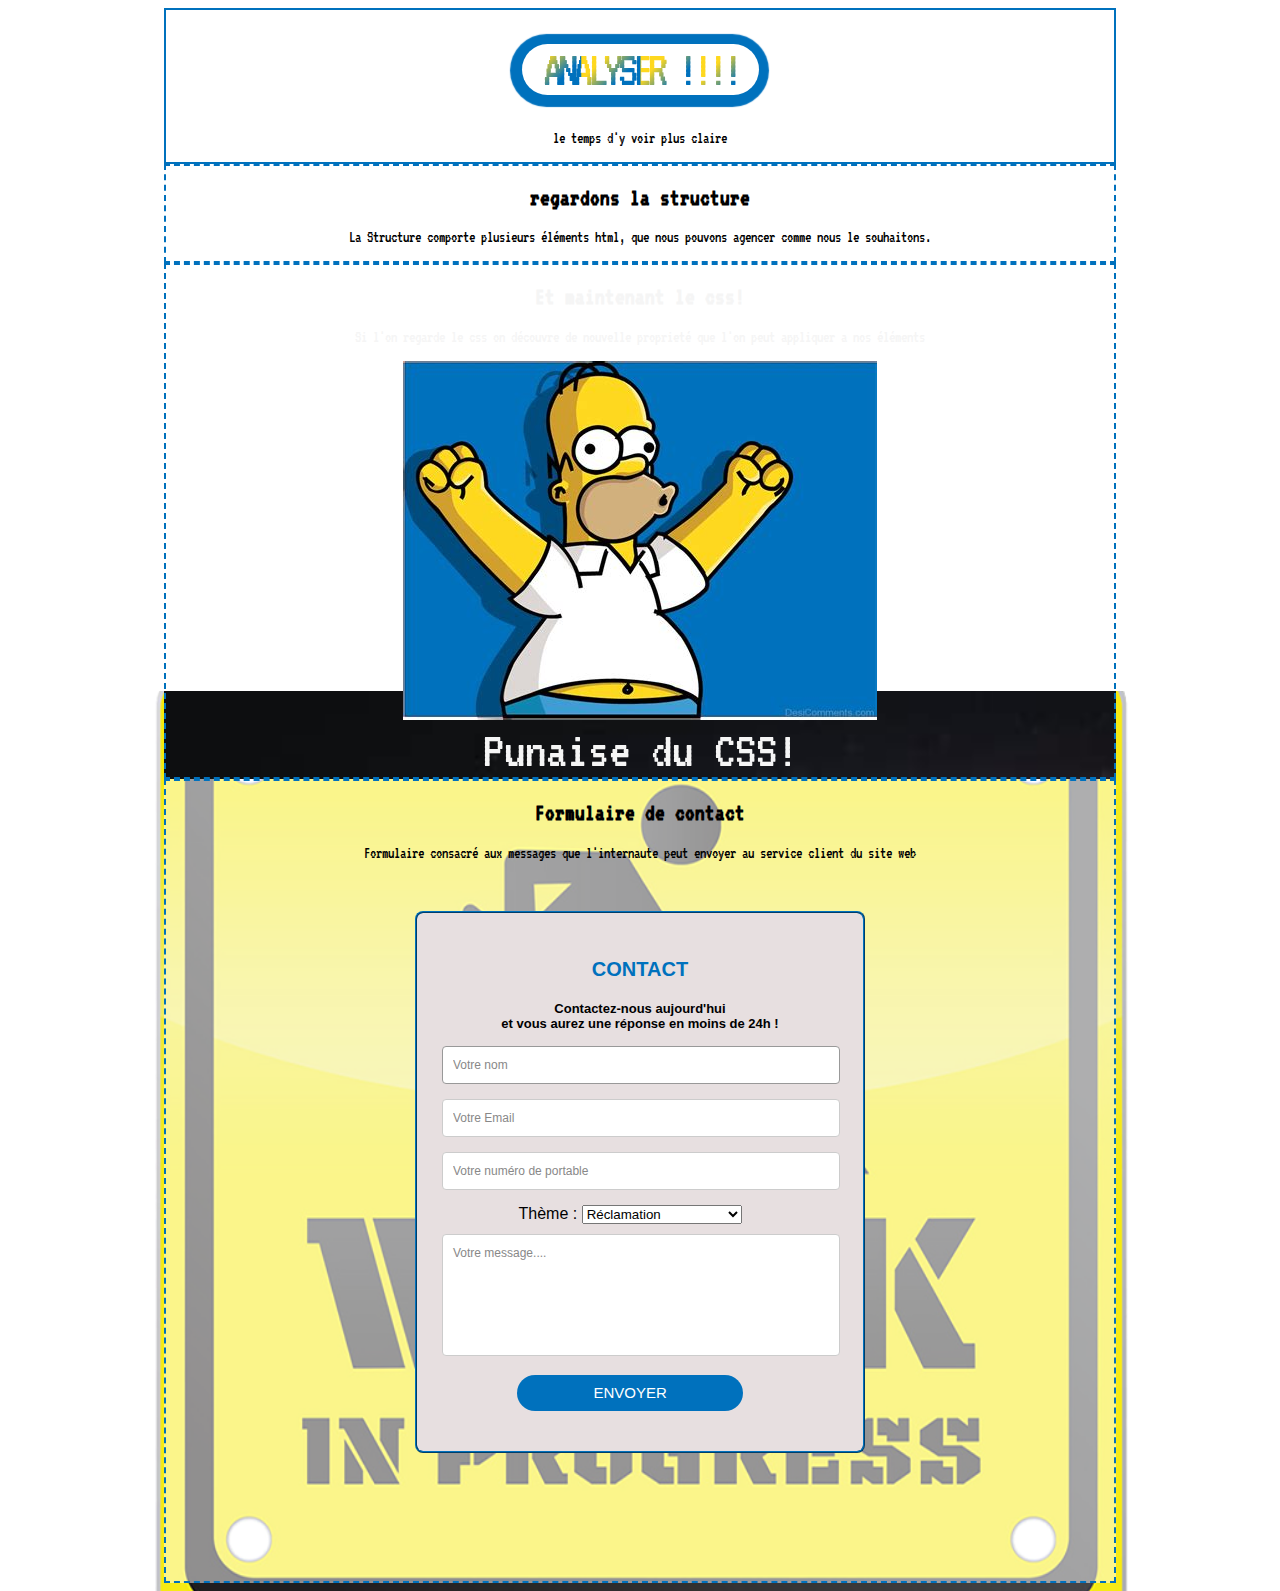
<file: julien/analyse.html>
<!DOCTYPE html>
<html lang="fr">
  <head>
    <meta charset="utf-8">
    <meta name="viewport" content="width=device-width, initial-scale=1">
    <link href='https://fonts.googleapis.com/css?family=VT323' rel='stylesheet' type='text/css'>

  <!-- CSS -->
	<link href="css/style.css" rel="stylesheet">

  <!-- Title -->
    <link rel="icon" href="img/favicon.ico">
    <title>Analyse</title>
  </head>

  <body>

    <div class="container"><!-- le container est un éléments globale qui souvent contient l'integralité du contenus -->
      
      <header>
        <div id="titre"> <!--Le header est un haut de page ce sont les premiers elements que l'utilisateurs voit en dehors des menus (nav) -->
          <h1 id="text" title="ceci est un titre!">Analyser !!!!</h1><!--Titre H1 (Le plus gros) -->
        </div>
          <p class="shadow">le temps d'y voir plus claire</p>
      </header>

      <section >
        <h2 class="boxed">regardons la structure</h2>
        <p>La Structure comporte plusieurs éléments html, que nous pouvons agencer comme nous le souhaitons.</p>
      </section>

      <section id="paralax">
        <h2>Et maintenant le css!</h2>
        <p>Si l'on regarde le css on découvre de nouvelle proprieté que l'on peut appliquer a nos éléments</p>
        <article>
          <img src="img/homer.jpeg">
          <figcaption style="font-size: 40pt ;">Punaise du CSS!</figcaption>
        </article>
      </section>

      <section id="You">
        <!-- ici vos éléments html -->
        <h2>Formulaire de contact</h2>
        <p>Formulaire consacré aux messages que l'internaute peut envoyer au service client du site web</p>
          <div class="container2">  
            <form id="contact" method="post" action="php/mail.php">
              <h3>CONTACT</h3>
              <h4>Contactez-nous aujourd'hui<br>et vous aurez une réponse en moins de 24h !</h4>
              <fieldset>
                <input placeholder="Votre nom" type="text" tabindex="1" required autofocus>
              </fieldset>
              <fieldset>
                <input placeholder="Votre Email" type="email" tabindex="2" required>
              </fieldset>
              <fieldset>
                <input placeholder="Votre numéro de portable" type="tel" tabindex="3" required>
              </fieldset>
              <fieldset>
                <label for="cars">Thème :</label>
                <select id="Thème" name="Thème">
                  <option value="Réclamation">Réclamation</option>
                  <option value="Demande de rappel">Demande de rappel</option>
                  <option value="Demande d'information">Demande d'information</option>
                  <option value="Retour marchandise">Retour marchandise</option>
                </select>
              </fieldset>
              <fieldset>
                <textarea placeholder="Votre message...." tabindex="5" required></textarea>
              </fieldset>
              <fieldset>
                <button name="submit" type="submit" id="contact-submit" data-submit="...Sending">ENVOYER</button>
              </fieldset>
            </form>
          </div>

      </section>

    </div>

  </body>

</html>
</file>
<file: julien/css/style.css>
body{
    /* margin: 10%; */
    padding: 0;
    border: 0;
    background-position: center;
    background-size: 80% 110%;
    background-attachment: fixed;
    background-repeat: no-repeat;
    background-image: url("../img/workinprogress2.png");
}

.container{
    min-height: 1400px;
    min-width: 80%;
    text-align: center;
    margin: 0 auto;
    padding: 0 auto;
    font-family: "VT323";
}

header{
    height: 25%;
    min-height: 25%;
    width: 75%;
    background-color: rgba(255,255,255,0.7);
    margin: 0 auto;
    padding: 0 auto;
    border: 2px solid #0071bd;
}

#titre{
    width: 25%;
    box-shadow: -1px 1px 1px 11px #0071bd;
    border-radius: 100px;
    margin: 0 auto;
    background-color: white;
}

#text {
    background: linear-gradient(-45deg, #0071bd, #0071bd, #fed81f, #fed81f);
    background-size: 25%;
    font-family: "VT323";
    font-weight: 500;
    font-size: 4vw;
    letter-spacing: -5px;
    text-transform: uppercase;
    -webkit-background-clip: text;
    -webkit-text-fill-color: transparent;
    animation: animated_text 10s ease-in-out infinite;
    -moz-animation: animated_text 10s ease-in-out infinite;
    -webkit-animation: animated_text 10s ease-in-out infinite;
}

@keyframes animated_text {
    0% { background-position: 0px 50%; }
    50% { background-position: 100% 50%; }
    100% { background-position: 0px 50%; }
}



section{
    height: 50%;
    min-height: 25%;
    width: 75%;
    background-color: rgba(255,255,255,0.5);
    margin: 0 auto;
    border: 2px dashed #0071bd;
}

#paralax{
    height: 50%;
    min-height: 25%;
    background-size: 100% 100%;
    background-attachment: fixed;
    background-repeat: no-repeat;
    background-image: url("../img/space.jpg");
    color: whitesmoke;
}

img{
    height: 25%;
    width: 50%;
}


#You{
    height: 800px;
    width: 75%;
}

.container2 {
    font-family: Arial, Helvetica, sans-serif;
	max-width:450px;
	width:100%;
    margin: auto;
	position:relative;
}

#contact input[type="text"], #contact input[type="email"], #contact input[type="tel"], #contact textarea, #contact button[type="submit"] { font:400 12px/16px "Open Sans", Helvetica, Arial, sans-serif; }

#contact {
	background:#e7dfe0;
	padding:25px;
	margin:50px 0;
    border-radius: 6pt;
    border: 2px ridge #0071bd;
}

#contact h3 {
	color: #0071bd;
	display: block;
	font-size: 20px;
	font-weight: 400;
    font-weight: bold;
}

#contact h4 {
	margin:5px 0 15px;
	display:block;
	font-size:13px;
}

fieldset {
	border: medium none !important;
	margin: 0 0 10px;
	min-width: 95%;
	padding: 0;
	width: 95%;
}

#contact input[type="text"], #contact input[type="email"], #contact input[type="tel"], #contact input[type="url"], #contact textarea {
	width:100%;
	border:1px solid #CCC;
    border-radius: 4px;
	background:#FFF;
	margin:0 0 5px;
	padding:10px;
}

#contact input[type="text"]:hover, #contact input[type="email"]:hover, #contact input[type="tel"]:hover, #contact input[type="url"]:hover, #contact textarea:hover {
	-webkit-transition:border-color 0.3s ease-in-out;
	-moz-transition:border-color 0.3s ease-in-out;
	transition:border-color 0.3s ease-in-out;
	border:1px solid #AAA;
}

#contact textarea {
	height:100px;
	max-width:100%;
  resize:none;
}

#contact button[type="submit"] {
	cursor:pointer;
	width:60%;
	border:none;
    border-radius: 20px;
	background:#0071bd;
	color:#FFF;
	margin:0 0 5px;
	padding:10px;
	font-size:15px;
}

#contact button[type="submit"]:hover {
	background:#bd0000;
	-webkit-transition:background 0.3s ease-in-out;
	-moz-transition:background 0.3s ease-in-out;
	transition:background-color 0.3s ease-in-out;
}

#contact button[type="submit"]:active { box-shadow:inset 0 1px 3px rgba(0, 0, 0, 0.5); }

#contact input:focus, #contact textarea:focus {
	outline:0;
	border:1px solid #999;
}
::-webkit-input-placeholder {
 color:#888;
}
:-moz-placeholder {
 color:#888;
}
::-moz-placeholder {
 color:#888;
}
:-ms-input-placeholder {
 color:#888;
}
</file>
